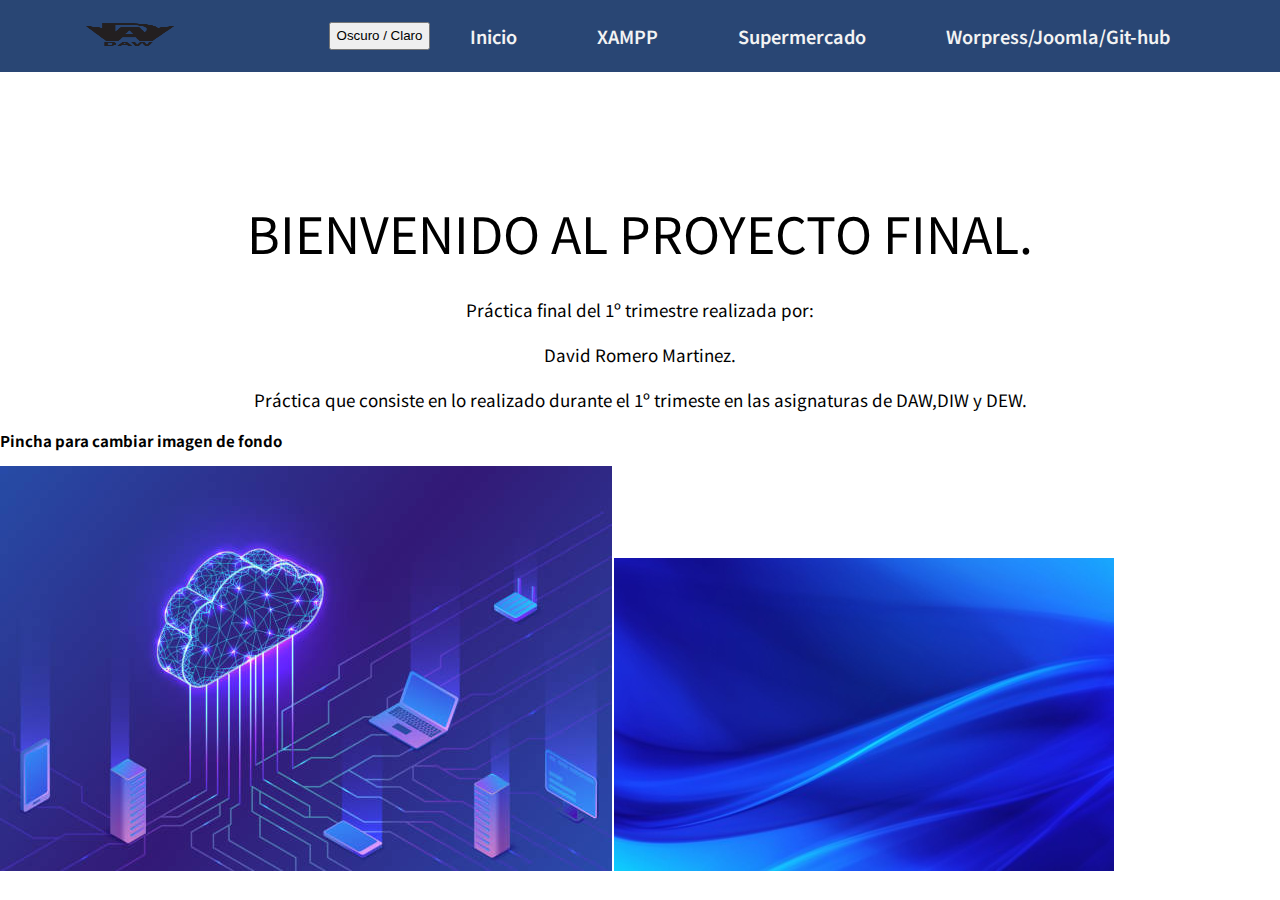
<file: index.html>
<!DOCTYPE html>
<html lang="en">
<head>
    <meta charset="UTF-8">
    <meta name="viewport" content="width=device-width, initial-scale=1.0">
    <title>David Romero Martinez</title>
    <link rel="stylesheet" href="./css/main.css">
</head>
<body>

    <header>
        <nav>
            <a href="#"><img class="logo" src="./img/logo.png" alt="logo"></a>

            <ul class="enlaces-menu">
                <button type="button" class="btn btn-dark" onclick="cambiarModo()">Oscuro / Claro</button>
                <li><a href="index.html">Inicio</a></li>
                <li><a href="index-xampp.html">XAMPP</a></li>
                <li><a href="index-super.html">Supermercado</a></li>
                <li><a href="index-wjg.html">Worpress/Joomla/Git-hub</a></li>
            </ul>
            <button class="ham" type="button">   
                <span class="br-1"></span>
                <span class="br-2"></span>
                <span class="br-3"></span>
            </button>                       
        </nav>

    
    </header>
    

    <section class="proyecto">
        <div class="info-proyecto">
          <h1>BIENVENIDO AL PROYECTO FINAL.</h1>
            <p>Práctica final del 1º trimestre realizada por:</p>
            <p>David Romero Martinez.</p>


            <p>Práctica que consiste en lo realizado durante el 1º trimeste en las asignaturas de DAW,DIW y DEW.</p>
            

            <h2>Pincha para cambiar imagen de fondo</h2>
        </div>
    </section>

    
    <img src="./img/fondo3.jpg" border="0" onClick="cambiar(this)" />
    <img src="./img/fondo.jpg" border="0" onClick="cambiar(this)" />

    <script src="main.js"></script>
</body>
</html>
</file>
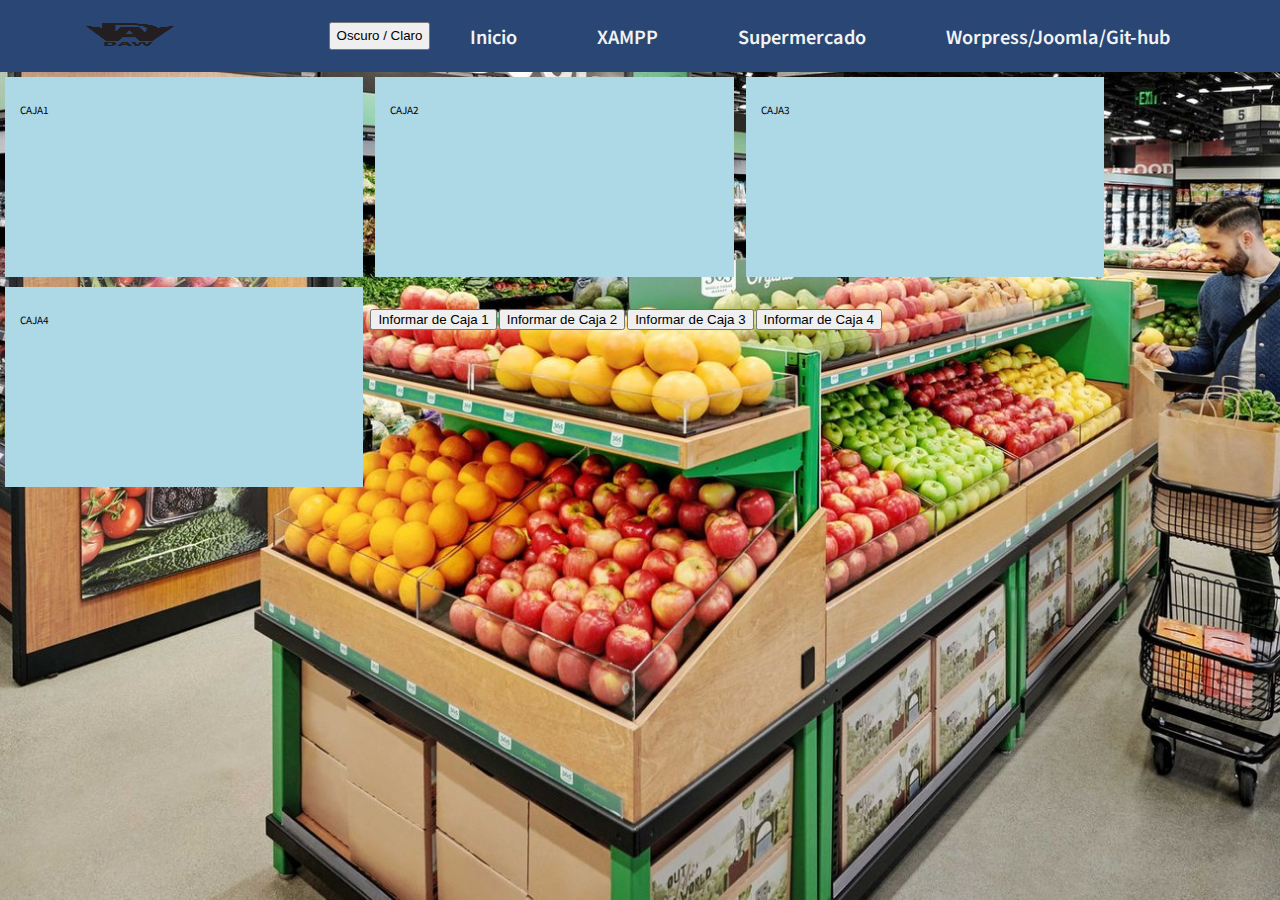
<file: index-super.html>
<!DOCTYPE html>
<html lang="es">

<!--
Ejercicio de Ejemplo
DWEC-UD2
autor: Carlos Boni
fecha: Agosto 2021
ENUNCIADO:
  Ir gradualmente mejorando, paso a paso, hasta llegar
  donde mejor puedan o quieran. Lo importante es
  superarse a ustedes mismos, e intentar ser el mejor si
  se animan...
  Iremos añadiendo elementos durante la clase.
  INICIAL: crear el botón con leyenda COMENZAR que al
  pincharlo pone en cada caja el mensaje: "cola: vacía"

-->

<head>
  <meta charset="UTF-8">
  <meta name="viewport" content="width=device-width, initial-scale=1.0">
  <title>David Romero Martinez</title>
  <link rel="stylesheet" href="css\main-super.css">
</head>

<body style="background-image: url(./img/super.jpeg);">
  <header>
    <nav>
        <a href="#"><img class="logo" src="./img/logo.png" alt="logo"></a>

        <ul class="enlaces-menu">
            <button type="button" class="btn btn-dark" onclick="cambiarModo()">Oscuro / Claro</button>
            <li><a href="index.html">Inicio</a></li>
            <li><a href="index-xampp.html">XAMPP</a></li>
            <li><a href="index-super.html">Supermercado</a></li>
            <li><a href="index-wjg.html">Worpress/Joomla/Git-hub</a></li>
        </ul>

        <button class="ham" type="button">   
            <span class="br-1"></span>
            <span class="br-2"></span>
            <span class="br-3"></span>
        </button>                       
    </nav>
</header>


  <script src="main.js"></script>


  <div id="zonacajas">
    <div class="caja" id="caja1" onclick="clik()">
      <p>CAJA1</p>
    </div>
    <div class="caja" id="caja2" onclick="clik2()">
      <p>CAJA2</p>
    </div>
    <div class="caja" id="caja3" onclick="clik3()">
      <p>CAJA3</p>
    </div>
    <div class="caja" id="caja4" onclick="clik4()">
      <p>CAJA4</p>
    </div>
    <button id="bt" onclick="tiempoTr()">Informar de Caja 1</button>
    <button id="bt2" onclick="tiempoTr2()">Informar de Caja 2</button>
    <button id="bt2" onclick="tiempoTr3()">Informar de Caja 3</button>
    <button id="bt2" onclick="tiempoTr4()">Informar de Caja 4</button>
  </div>
 
  <script>

    // poner el código para la solución aquí
    //adaptamos el codigo incial usuando objetos
    const topeCole = 4;
    const numCajas = 4;

    //en este array tengo toda la informacion de las cajas del supermercado
    let superMercado = new Array(numCajas);
    for (let indice in superMercado) {
      superMercado[indice] = new Caja('Caja' + indice);
    }

    class Caja {
      constructor(nombre) {
        this.nombre = nombre; //caja1,caja2 o nombre de las cajas
        this.cuenta = 0; //cantidad de clientes atendidos
        this.cola = 0; //cantidad de clientes actualmente en cola
        this.abierta = true; //esta habilitada para recibir mas clientes
        this.libre = true; //el cajero esta a sin atender en este momento
        this.tiempo = 0; //tiempo trabajado
        this.inicio = 0; // hora de comienzo de la ultima atencion
      }

      informar() {
        alert("Tiempo trabajado: " + this.tiempo + "\n Personas en cola: " + this.cola + "\n Clientes atendidos: " + this.cuenta);
      }

    }

   

    // INICIO CÓDIGO para Caja 1
    let inicio = 0;
    let fin = 0;
    let tiempoTranscurrido = 0;
    var caja1 = new Caja("CAJA-1");
    function clik() {
      if(caja1.abierta) {
        if(caja1.libre) {
          inicio = new Date(); // captura el momento osea empieza contar
          // codigo a ejercutar con cada click
          //caja1.cuenta += 1;      
          caja1.libre = false;
        } else {
          caja1.cola += 1;
          caja1.cuenta += 1;
          if(caja1.cola == 4) {
            fin = new Date(); // (lo haremos al llegar la 4ta persona a la cola) corta el tiempo
            tiempoTranscurrido = (fin - inicio) / 1000; //en segundos el tiempo total estando en caja ese cliente
            caja1.tiempo = tiempoTranscurrido;
            alert("4 personas en cola. SOCORRO");
            document.getElementById("caja1").style.backgroundColor = "red";
            let htmlS = "<center><strong> CAJA 1 <u id='crd'>CERRADA</u> </strong></center>";
            document.getElementById("caja1").innerHTML = htmlS;
            caja1.abierta = false;
          }
        }   
      } else {
        alert("La CAJA está CERRADA, no puedes añadir personas bro !!!");
      }
    }
    // Quitar personas con botón derecho
    const botonDer = document.getElementById('caja1');
    botonDer.addEventListener('contextmenu', e => {
      e.preventDefault();
      caja1.cola -= 1;
      if(caja1.cola >= 0) {
        alert("1 persona menos, hay " + caja1.cola + " en la cola");
        document.getElementById("caja1").style.backgroundColor = "lightblue";
        document.getElementById("crd").style.color = "lightblue";
        let htmlS2 = "<center><strong> CAJA 1 <u> ABIERTA nuevamente </u></strong></center>";
        document.getElementById("caja1").innerHTML = htmlS2;
        caja1.abierta = true;
      } else {
        alert("IMPOSIBLE menos de 0 personas !! \n La caja está abierta, añade personas !!!");
        document.getElementById("caja1").style.backgroundColor = "green";   
        caja1.abierta = true;  
        caja1.cola = 0;
      }
    });

    function tiempoTr(){
      caja1.informar();
    }
    // FIN CÓDIGO para Caja 1

    // INICIO CÓDIGO para Caja 2
    let inicio2 = 0;
    let fin2 = 0;
    let tiempoTranscurrido2 = 0;
    var caja2 = new Caja("CAJA-2");
    function clik2() {
      if(caja2.abierta) {
        if(caja2.libre) {
         
          inicio2 = new Date(); // captura el momento osea empieza contar
          // codigo a ejercutar con cada click
          
          caja2.libre = false;
        } else {
          caja2.cola += 1;
          caja2.cuenta += 1;
          if(caja2.cola == 4) {
            fin2 = new Date(); // (lo haremos al llegar la 4ta persona a la cola) corta el tiempo
            tiempoTranscurrido2 = (fin2 - inicio2) / 1000; //en segundos el tiempo total estando en caja ese cliente
            caja2.tiempo = tiempoTranscurrido2;
            alert("4 personas en cola. SOCORRO");
            document.getElementById("caja2").style.backgroundColor = "yellow";
            let htmlS2 = "<center><strong> CAJA 2 <u id='crd2'>CERRADA</u> </strong></center>";
            document.getElementById("caja2").innerHTML = htmlS2;
            caja2.abierta = false;
          }
        }   
      } else {
        alert("La CAJA está CERRADA, no puedes añadir personas bro !!!");
      }
    }
    // Quitar personas con botón derecho
    const botonDer2 = document.getElementById('caja2');
    botonDer2.addEventListener('contextmenu', e => {
      e.preventDefault();
      caja2.cola -= 1;
      if(caja2.cola >= 0) {
        alert("1 persona menos, hay " + caja2.cola + " en la cola");
        document.getElementById("caja2").style.backgroundColor = "lightblue";
        document.getElementById("crd2").style.color = "lightblue";
        let htmlSC2 = "<center><strong> CAJA 2 <u> ABIERTA nuevamente </u></strong></center>";
        document.getElementById("caja2").innerHTML = htmlSC2;
        caja2.abierta = true;
      } else {
        alert("IMPOSIBLE menos de 0 personas !! \n La caja está abierta, añade personas !!!");
        document.getElementById("caja2").style.backgroundColor = "green";   
        caja2.abierta = true;  
        caja2.cola = 0;
      }
    });

    function tiempoTr2(){
      caja2.informar();
    }
    // FIN CÓDIGO para Caja 2
    
    // INICIO CÓDIGO para Caja 3
    let inicio3 = 0;
    let fin3 = 0;
    let tiempoTranscurrido3 = 0;
    var caja3 = new Caja("CAJA-3");
    function clik3() {
      if(caja3.abierta) {
        if(caja3.libre) {
          inicio3 = new Date(); // captura el momento osea empieza contar
          // codigo a ejercutar con cada click    
          caja3.libre = false;
        } else {
          caja3.cola += 1;
          caja3.cuenta += 1;
          if(caja3.cola == 4) {
            fin3 = new Date(); // (lo haremos al llegar la 4ta persona a la cola) corta el tiempo
            tiempoTranscurrido3 = (fin3 - inicio3) / 1000; //en segundos el tiempo total estando en caja ese cliente
            caja3.tiempo = tiempoTranscurrido3;
            alert("4 personas en cola. SOCORRO");
            document.getElementById("caja3").style.backgroundColor = "#7F007F";
            let htmlS3 = "<center><strong> CAJA 3 <u id='crd3'>CERRADA</u> </strong></center>";
            document.getElementById("caja3").innerHTML = htmlS3;
            caja3.abierta = false;
          }
        }   
      } else {
        alert("La CAJA está CERRADA, no puedes añadir personas bro !!!");
      }
    }
    // Quitar personas con botón derecho
    const botonDer3 = document.getElementById('caja3');
    botonDer3.addEventListener('contextmenu', e => {
      e.preventDefault();
      caja3.cola -= 1;
      if(caja3.cola >= 0) {
        alert("1 persona menos, hay " + caja3.cola + " en la cola");
        document.getElementById("caja3").style.backgroundColor = "lightblue";
        document.getElementById("crd3").style.color = "lightblue";
        let htmlSC3 = "<center><strong> CAJA 3 <u> ABIERTA nuevamente </u></strong></center>";
        document.getElementById("caja3").innerHTML = htmlSC3;
        caja3.abierta = true;
      } else {
        alert("IMPOSIBLE menos de 0 personas !! \n La caja está abierta, añade personas !!!");
        document.getElementById("caja3").style.backgroundColor = "green";   
        caja3.abierta = true;  
        caja3.cola = 0;
      }
    });

    function tiempoTr3(){
      caja3.informar();
    }
    // FIN CÓDIGO para Caja 3

       // INICIO CÓDIGO para Caja 4
       let inicio4 = 0;
    let fin4 = 0;
    let tiempoTranscurrido4 = 0;
    var caja4 = new Caja("CAJA-4");
    function clik4() {
      if(caja4.abierta) {
        if(caja4.libre) {
          inicio4 = new Date(); // captura el momento osea empieza contar
          // codigo a ejercutar con cada click    
          caja4.libre = false;
        } else {
          caja4.cola += 1;
          caja4.cuenta += 1;
          if(caja4.cola == 4) {
            fin4 = new Date(); // (lo haremos al llegar la 4ta persona a la cola) corta el tiempo
            tiempoTranscurrido4 = (fin4 - inicio4) / 1000; //en segundos el tiempo total estando en caja ese cliente
            caja4.tiempo = tiempoTranscurrido4;
            alert("4 personas en cola. SOCORRO");
            document.getElementById("caja4").style.backgroundColor = "#00ffff";
            let htmlS4 = "<center><strong> CAJA 4 <u id='crd4'>CERRADA</u> </strong></center>";
            document.getElementById("caja4").innerHTML = htmlS4;
            caja4.abierta = false;
          }
        }   
      } else {
        alert("La CAJA está CERRADA, no puedes añadir personas bro !!!");
      }
    }
    // Quitar personas con botón derecho
    const botonDer4 = document.getElementById('caja4');
    botonDer4.addEventListener('contextmenu', e => {
      e.preventDefault();
      caja4.cola -= 1;
      if(caja4.cola >= 0) {
        alert("1 persona menos, hay " + caja4.cola + " en la cola");
        document.getElementById("caja4").style.backgroundColor = "lightblue";
        document.getElementById("crd4").style.color = "lightblue";
        let htmlSC4 = "<center><strong> CAJA 4 <u> ABIERTA nuevamente </u></strong></center>";
        document.getElementById("caja4").innerHTML = htmlSC4;
        caja4.abierta = true;
      } else {
        alert("IMPOSIBLE menos de 0 personas !! \n La caja está abierta, añade personas !!!");
        document.getElementById("caja4").style.backgroundColor = "green";   
        caja4.abierta = true;  
        caja4.cola = 0;
      }
    });

    function tiempoTr4(){
      caja4.informar();
    }
    // FIN CÓDIGO para Caja 4


  </script>

</body>

</html>
</file>
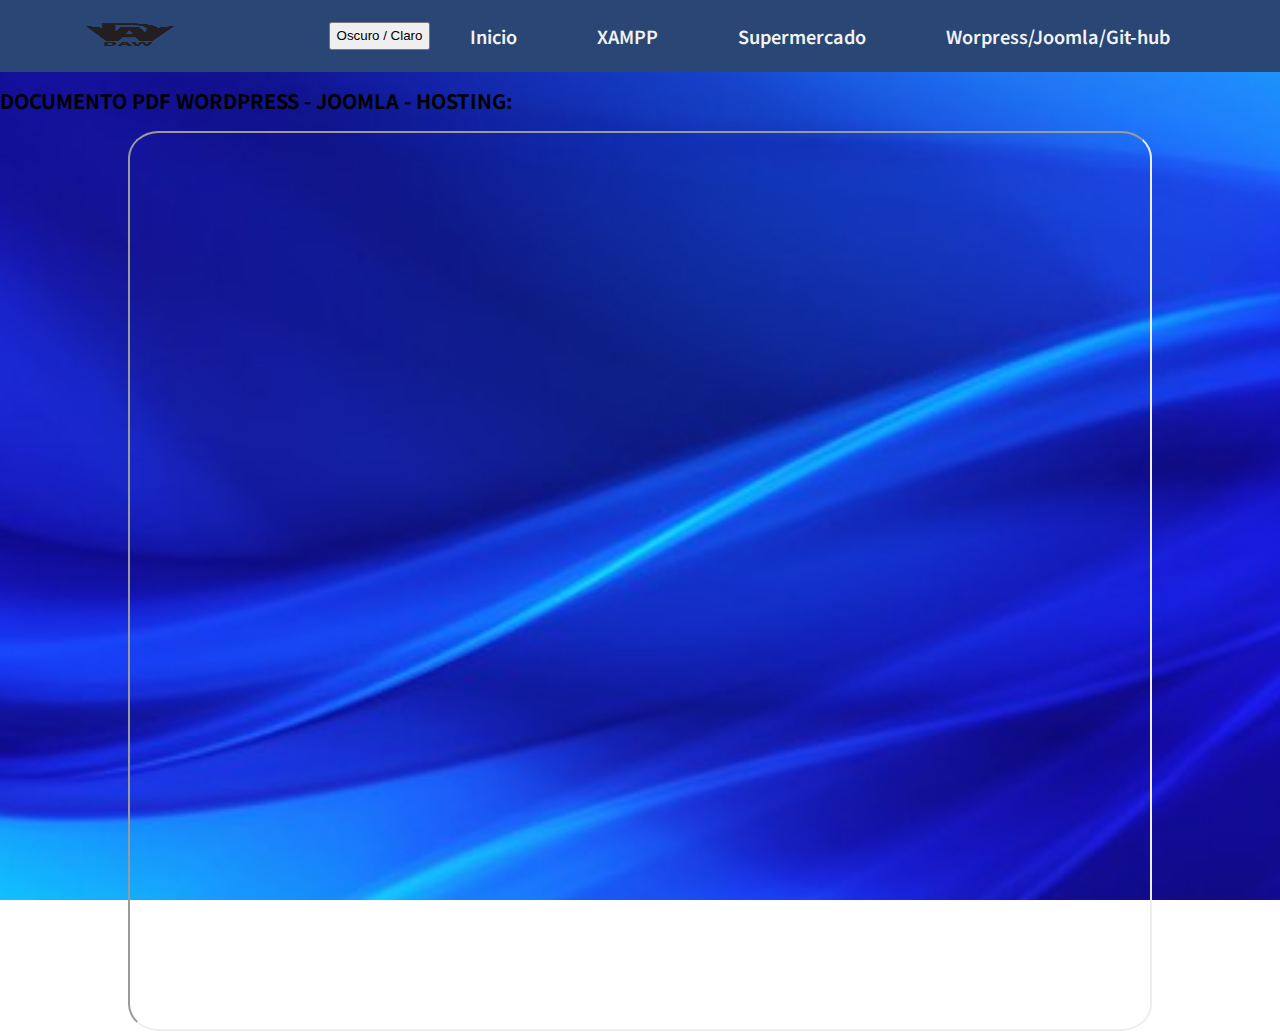
<file: index-wjg.html>
<!DOCTYPE html>
<html lang="en">
<head>
    <meta charset="UTF-8">
    <meta name="viewport" content="width=device-width, initial-scale=1.0">
    <title>David Romero Martinez</title>
    <link rel="stylesheet" href="css/main-wjg.css">
</head>
<body style="background-image: url(./img/fondo.jpg);">
    <header>  
        <nav>
            <a href="#"><img class="logo" src="./img/logo.png" alt="logo"></a>

            <ul class="enlaces-menu">
                <button type="button" class="btn btn-dark" onclick="cambiarModo()">Oscuro / Claro</button>
                <li><a href="index.html">Inicio</a></li>
                <li><a href="index-xampp.html">XAMPP</a></li>
                <li><a href="index-super.html">Supermercado</a></li>
                <li><a href="index-wjg.html">Worpress/Joomla/Git-hub</a></li>
            </ul>
            <button class="ham" type="button">   
                <span class="br-1"></span>
                <span class="br-2"></span>
                <span class="br-3"></span>
            </button>                       
        </nav>

        
    </header>

    <h1>DOCUMENTO PDF WORDPRESS - JOOMLA - HOSTING:</h1>

        <center>
            <iframe src="./wjg.pdf"></iframe>
        </center>

    <script src="main.js"></script>
</body>
</html>
</file>
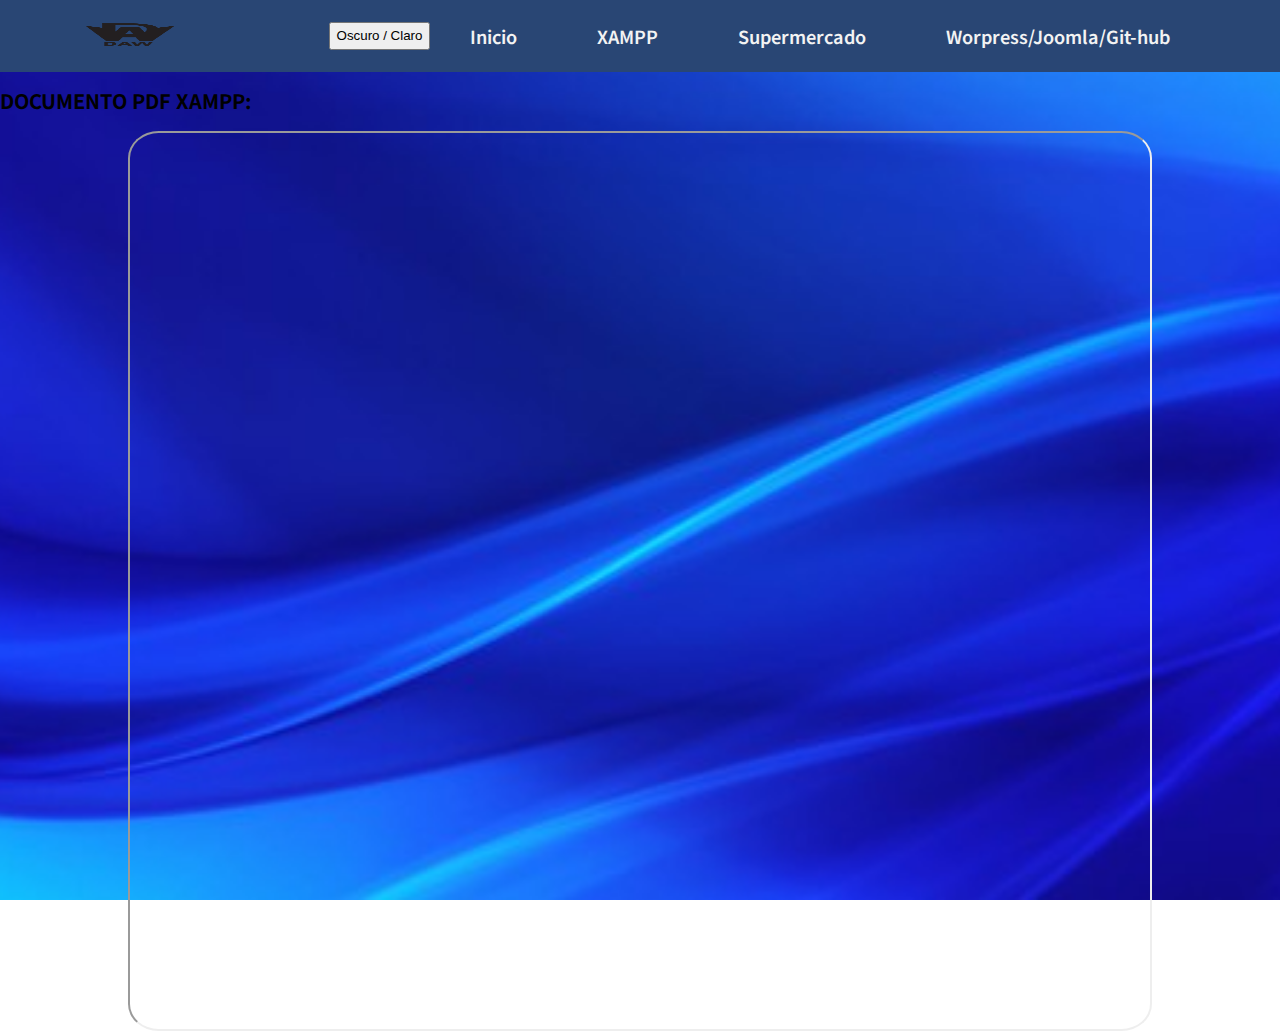
<file: index-xampp.html>
<!DOCTYPE html>
<html lang="en">
<head>
    <meta charset="UTF-8">
    <meta name="viewport" content="width=device-width, initial-scale=1.0">
    <title>David Romero Martinez</title>
    <link rel="stylesheet" href="css/main-xampp.css">
</head>
<body style="background-image: url(./img/fondo.jpg);">
    <header>
        <nav>
            <a href="#"><img class="logo" src="./img/logo.png" alt="logo"></a>

            <ul class="enlaces-menu">
                <button type="button" class="btn btn-dark" onclick="cambiarModo()">Oscuro / Claro</button>
                <li><a href="index.html">Inicio</a></li>
                <li><a href="index-xampp.html">XAMPP</a></li>
                <li><a href="index-super.html">Supermercado</a></li>
                <li><a href="index-wjg.html">Worpress/Joomla/Git-hub</a></li>
            </ul>
            <button class="ham" type="button">   
                <span class="br-1"></span>
                <span class="br-2"></span>
                <span class="br-3"></span>
            </button>                       
        </nav>

        
    </header>

        <h1>DOCUMENTO PDF XAMPP:</h1>

        <center>
            <iframe src="./INSTALACIÓN-CONFIGURACION DEL XAMPP.pdf"></iframe>
        </center>
       

    </body>

    <script src="main.js"></script>
</body>
</html>
</file>
<file: css/main.css>
@import url('https://fonts.googleapis.com/css2?family=Noto+Sans+JP:wght@300&display=swap');

html {
    font-size: 62.5%;
    box-sizing: border-box;
  }
  
  *, *::before, *::after {
    box-sizing: inherit;
  }
  
  body {
    margin: 0;
    padding: 0;
    line-height: 1.6;
    font-family: 'Noto Sans JP', sans-serif;
    background-size: cover;
   
  }

  
  .logo{
    width: 120px;
    height: 25px;  
  }
 

  nav{
      display: flex;
      align-items:center;
      justify-content: space-around;
      min-height:8vh;
      background-color: #294674;
  }

  .oscuro{ 
    background-color: #1f1f1f; 
    color: #f1eded; 
    }

  .ham{
    display:none;
    background-color:transparent;
    cursor: pointer;
    border:none;
    margin:0;
    padding:0;
    }
    
    .ham span{
        background-color: #f3f3f3;
        display:block;
        height:3px;
        width: 28px;
        margin:10px auto;
        border-radius:2px;    
    }
  .enlaces-menu{
      display:flex;
      padding:0;
  }
  .enlaces-menu li{
      padding: 0 40px;
      list-style-type: none;
      transition: 0.3s;
  }

  .enlaces-menu li a{
      text-decoration:none;
      font-size: 1.8rem;
      color:#f3f3f3;
      font-weight:600;
  }
  .enlaces-menu li:hover{
      background-color:rgb(62, 130, 197);
  }

  .proyecto{
    width: 100%;
    margin-top: 120px;
}
.proyecto .info-poyecto{
    width: 80%;
    margin:auto;
    display: flex;
    justify-content: center;
    flex-direction: column;
}
.proyecto .info-proyecto h1{
    font-size: 50px;
    font-weight: 400;
    color: var(--black);
    text-align: center;
    margin-bottom: 20px;
}
.proyecto .info-proyecto p{
    text-align: center;
    font-size: 17px;
    color: var(--black);
    line-height: 35px;
    margin:10px 0px;
}



/* DISPOSITIVOS MOVILES */

  @media (max-width:768px) {
    body{
      overflow:hidden;
    }
      .ham{
          display:block;
          cursor:pointer;
          position: absolute; 
          top:15px;
          right:25px;
          transition: 0.2s  0.1s; 
  
      }
   
      
      nav{
          flex-direction:column;
          align-items: flex-start;
          padding-top: 25px;
          padding-bottom: 25px;
      }

      .logo{
        padding-left:25px;
        
      }

      .enlaces-menu{
        
          flex-direction:column;
          justify-content: space-around;
          align-items:center;
          height: 92vh;         
          margin:0;
          padding:0; 
          display:none;
          opacity:0;
          transition: opacity 5s ease-out;
          width:100%;
      
         
      }
      .enlaces-menu li{
        text-align:center;
        width:100%;
        padding:20px;    
    }
  
}

/* Animaciones */
  
@keyframes muestraMenu {
    from {opacity: 0;}
    to {opacity: 1;}
  }

  .enlaces-menu.activado{
      display:flex; 
      animation: muestraMenu 350ms ease-in-out both;
  }

  .br-1.animado{
    transform: rotate(-45deg) translate(-10px, 8px);
  }
  
  .br-2.animado{
    opacity: 0;
  }
  .br-3.animado{
    transform: rotate(45deg) translate(-10px, -8px);
  }

 .ham.girar:hover{
     transform:rotate(360deg);
 }
</file>
<file: css/main-wjg.css>
@import url('https://fonts.googleapis.com/css2?family=Noto+Sans+JP:wght@300&display=swap');

html {
    font-size: 62.5%;
    box-sizing: border-box;
  }
  
  *, *::before, *::after {
    box-sizing: inherit;
  }
  
  body {
    margin: 0;
    padding: 0;
    line-height: 1.6;
    font-family: 'Noto Sans JP', sans-serif;
    background: url(/Menu/fondo.jpg) no-repeat center center fixed;
    background-size: cover;
   
  }

  
  .logo{
    width: 120px;
    height: 25px;  
  }
 

  nav{
      display: flex;
      align-items:center;
      justify-content: space-around;
      min-height:8vh;
      background-color: #294674;
  }

  .oscuro{ 
    background-color: #1f1f1f; 
    color: #f1eded; 
    }

  .ham{
    display:none;
    background-color:transparent;
    cursor: pointer;
    border:none;
    margin:0;
    padding:0;
    }
    
    .ham span{
        background-color: #f3f3f3;
        display:block;
        height:3px;
        width: 28px;
        margin:10px auto;
        border-radius:2px;    
    }
  .enlaces-menu{
      display:flex;
      padding:0;
  }
  .enlaces-menu li{
      padding: 0 40px;
      list-style-type: none;
      transition: 0.3s;
  }

  .enlaces-menu li a{
      text-decoration:none;
      font-size: 1.8rem;
      color:#f3f3f3;
      font-weight:600;
  }
  .enlaces-menu li:hover{
      background-color:rgb(62, 130, 197);
  }

  iframe{
    width: 80%;
    height: 100vh;
    border-radius: 3%;
  }


 
 
  
/* DISPOSITIVOS MOVILES */

  @media (max-width:768px) {
    body{
      overflow:hidden;
    }
      .ham{
          display:block;
          cursor:pointer;
          position: absolute; 
          top:15px;
          right:25px;
          transition: 0.2s  0.1s; 
  
      }
   
      
      nav{
          flex-direction:column;
          align-items: flex-start;
          padding-top: 25px;
          padding-bottom: 25px;
      }

      .logo{
        padding-left:25px;
        
      }

      .enlaces-menu{
        
          flex-direction:column;
          justify-content: space-around;
          align-items:center;
          height: 92vh;         
          margin:0;
          padding:0; 
          display:none;
          opacity:0;
          transition: opacity 5s ease-out;
          width:100%;
      
         
      }
      .enlaces-menu li{
        text-align:center;
        width:100%;
        padding:20px;    
    }
  
}




/* DISPOSITIVOS MOVILES */
  
@keyframes muestraMenu {
    from {opacity: 0;}
    to {opacity: 1;}
  }

  .enlaces-menu.activado{
      display:flex; 
      animation: muestraMenu 350ms ease-in-out both;
  }

  .br-1.animado{
    transform: rotate(-45deg) translate(-10px, 8px);
  }
  
  .br-2.animado{
    opacity: 0;
  }
  .br-3.animado{
    transform: rotate(45deg) translate(-10px, -8px);
  }

 .ham.girar:hover{
     transform:rotate(360deg);
 }
</file>
<file: css/main-xampp.css>
@import url('https://fonts.googleapis.com/css2?family=Noto+Sans+JP:wght@300&display=swap');

html {
    font-size: 62.5%;
    box-sizing: border-box;
  }
  
  *, *::before, *::after {
    box-sizing: inherit;
  }
  
  body {
    margin: 0;
    padding: 0;
    line-height: 1.6;
    font-family: 'Noto Sans JP', sans-serif;
    background: url(/Menu/fondo.jpg) no-repeat center center fixed;
    background-size: cover;
   
  }

  
  .logo{
    width: 120px;
    height: 25px;  
  }
 

  nav{
      display: flex;
      align-items:center;
      justify-content: space-around;
      min-height:8vh;
      background-color: #294674;
  }

  .oscuro{ 
    background-color: #1f1f1f; 
    color: #f1eded; 
    }

  .ham{
    display:none;
    background-color:transparent;
    cursor: pointer;
    border:none;
    margin:0;
    padding:0;
    }
    
    .ham span{
        background-color: #f3f3f3;
        display:block;
        height:3px;
        width: 28px;
        margin:10px auto;
        border-radius:2px;    
    }
  .enlaces-menu{
      display:flex;
      padding:0;
  }
  .enlaces-menu li{
      padding: 0 40px;
      list-style-type: none;
      transition: 0.3s;
  }

  .enlaces-menu li a{
      text-decoration:none;
      font-size: 1.8rem;
      color:#f3f3f3;
      font-weight:600;
  }
  .enlaces-menu li:hover{
      background-color:rgb(62, 130, 197);
  }

  iframe{
    width: 80%;
    height: 100vh;
    border-radius: 3%;
  }

 
 
  
/* DISPOSITIVOS MOVILES */

  @media (max-width:768px) {
    body{
      overflow:hidden;
    }
      .ham{
          display:block;
          cursor:pointer;
          position: absolute; 
          top:15px;
          right:25px;
          transition: 0.2s  0.1s; 
  
      }
   
      
      nav{
          flex-direction:column;
          align-items: flex-start;
          padding-top: 25px;
          padding-bottom: 25px;
      }

      .logo{
        padding-left:25px;
        
      }

      .enlaces-menu{
        
          flex-direction:column;
          justify-content: space-around;
          align-items:center;
          height: 92vh;         
          margin:0;
          padding:0; 
          display:none;
          opacity:0;
          transition: opacity 5s ease-out;
          width:100%;
      
         
      }
      .enlaces-menu li{
        text-align:center;
        width:100%;
        padding:20px;    
    }
  
}




/* DISPOSITIVOS MOVILES */
  
@keyframes muestraMenu {
    from {opacity: 0;}
    to {opacity: 1;}
  }

  .enlaces-menu.activado{
      display:flex; 
      animation: muestraMenu 350ms ease-in-out both;
  }

  .br-1.animado{
    transform: rotate(-45deg) translate(-10px, 8px);
  }
  
  .br-2.animado{
    opacity: 0;
  }
  .br-3.animado{
    transform: rotate(45deg) translate(-10px, -8px);
  }

 .ham.girar:hover{
     transform:rotate(360deg);
 }
</file>
